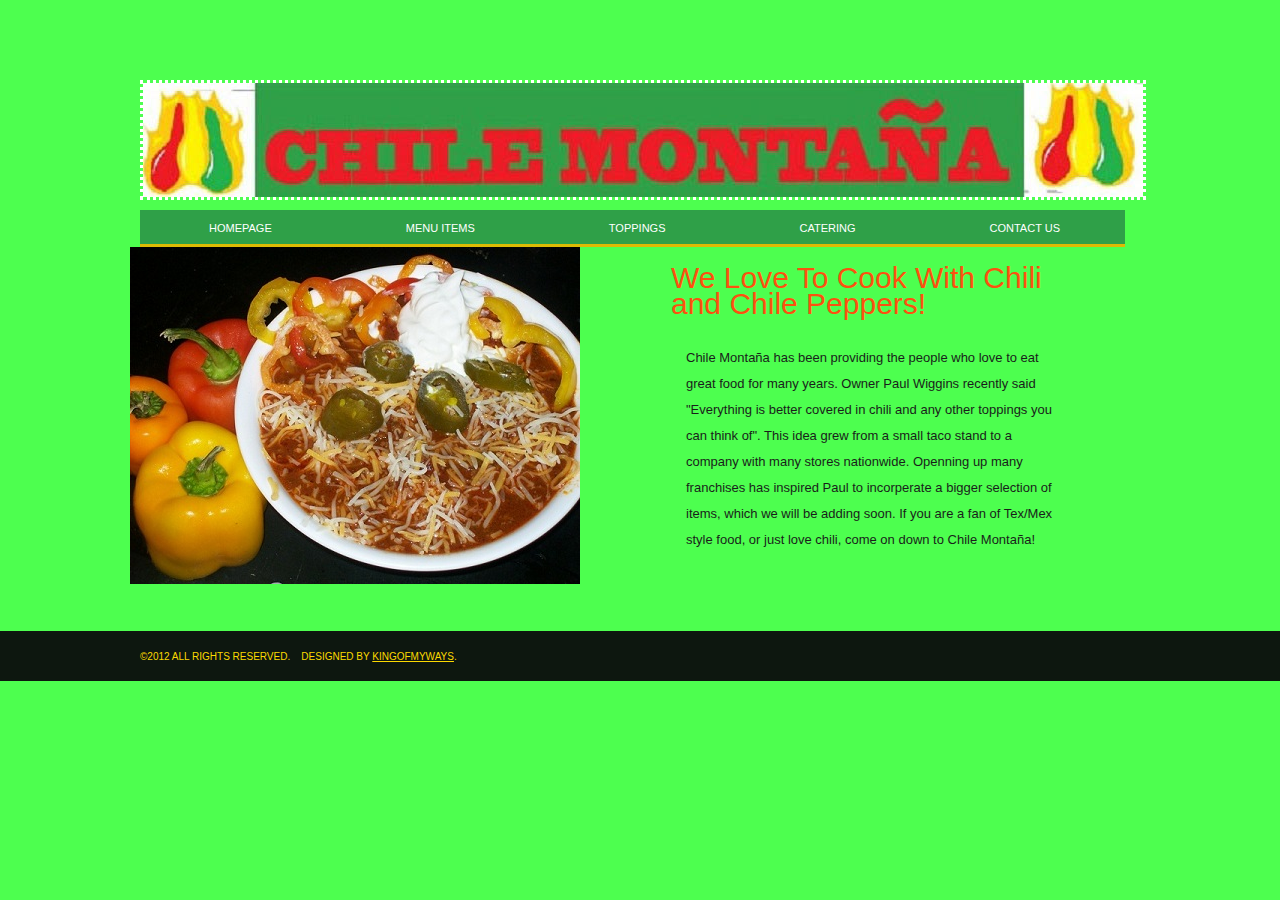
<file: index.html>
<!DOCTYPE html>
<html lang="en">
  
<head>
   <link rel="icon" href="favicon.png">
   <title>Chili Monta&#241;a</title>
   <meta charset="utf-8">
   <link href="chili.css" rel="stylesheet">
</head>

<body>
   <div id="header">
     <div id="logo">
       <h1><a href="#"><img src="banner.jpg" height="114" width="1000" alt="Logo" ></a></h1>
     </div>
   </div> 
   <div id="menu-bg">
     <div id="menu">
       <ul id="main">
         <li class="nav"><a href="index.html">Homepage</a></li>
         <li class="nav"><a href="morefood.html">Menu Items</a></li>
         <li class="nav"><a href="food.html">Toppings</a></li>
         <li class="nav"><a href="catering.html">Catering</a></li>
         <li class="nav"><a href="contactus.html">Contact Us</a></li>
       </ul>
     </div>
   </div>
    <div id="page">
      <div id="content">
         <div style="padding-bottom: 20px;"><img src="chilibowl.jpg" alt="Bowl Of Chili" ></div>
      </div>
    </div>
    <div id="sidebar1" class="sidebar">
      <div class="post">
           <h1 class="title">We Love To Cook With Chili and Chile Peppers!</h1>
           
           <p>Chile Monta&#241;a has been providing the people who love to eat great food for many years.  Owner Paul Wiggins recently said "Everything is better covered in chili and any other toppings you can think of".  This idea grew from a small taco stand to a company with many stores nationwide. Openning up many franchises has inspired Paul to incorperate a bigger selection of items, which we will be adding soon.  If you are a fan of Tex/Mex style food, or just love chili, come on down to Chile Monta&#241;a!</p>
         </div>

    </div>
    
    <div style="clear: both;">&nbsp;</div>

<div id="footer">
  <div id="footer-content">
    <p>&copy;2012 All Rights Reserved. &nbsp;&nbsp; Designed by <a href="mailto:kingofmyways.aol.com">KINGOFMYWAYS</a>.</p>
  </div>
</div>
</body>
</html>
</file>
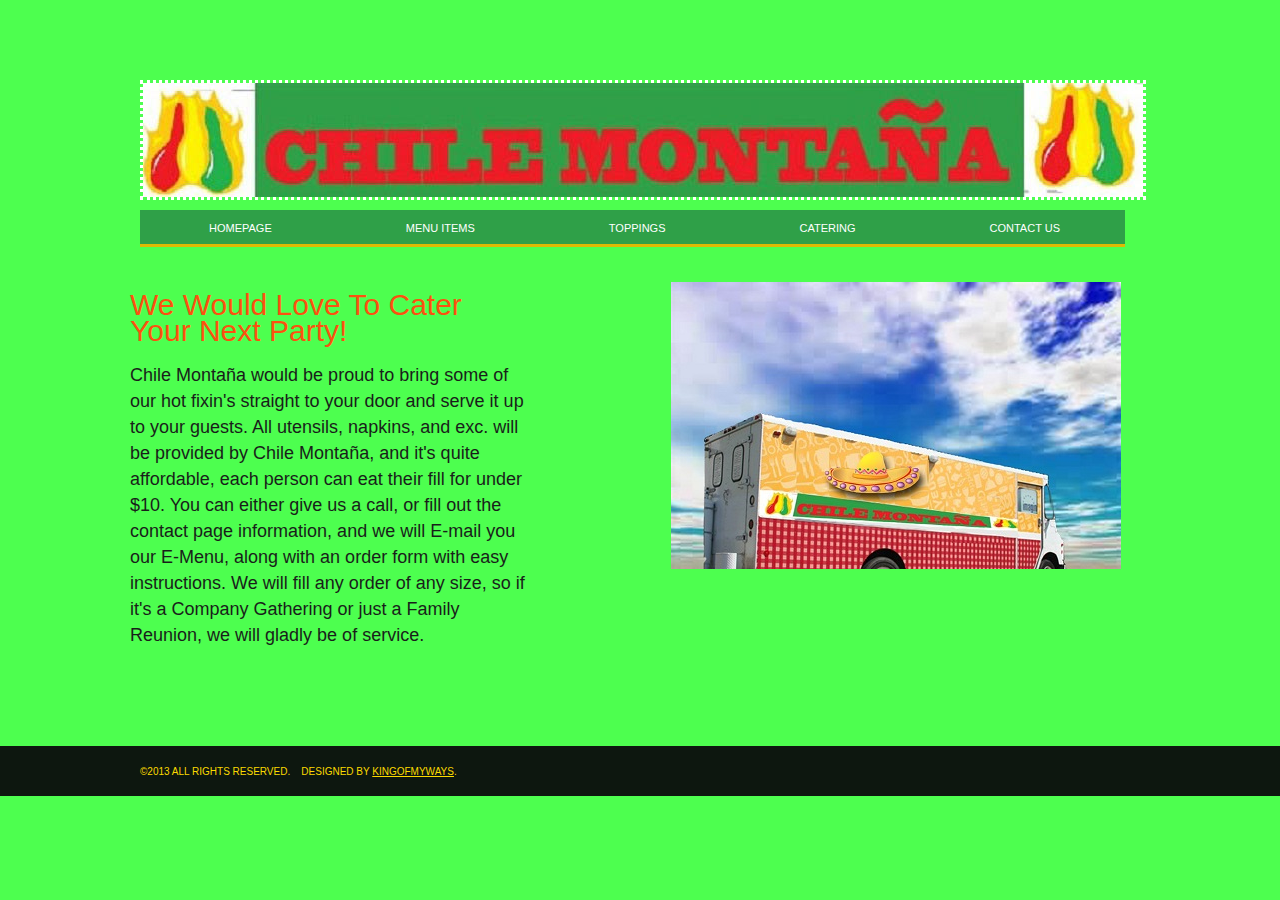
<file: catering.html>
<!DOCTYPE html>
<html lang="en">
  
<head>
   <link rel="icon" href="favicon.png">
   <title>Chile Monta&#241;a Catering</title>
   <meta charset="utf-8">
   <link href="chili.css" rel="stylesheet">
</head>

<body>
   <div id="header">
     <div id="logo">
       <h1><a href="#"><img src="banner.jpg" height="114" width="1000" alt="Logo" ></a></h1>
     </div>
   </div> 
   <div id="menu-bg">
     <div id="menu">
       <ul id="main">
         <li class="nav"><a href="index.php">Homepage</a></li>
         <li class="nav"><a href="morefood.html">Menu Items</a></li>
         <li class="nav"><a href="food.html">Toppings</a></li>
         <li class="nav"><a href="catering.html">Catering</a></li>
         <li class="nav"><a href="contactus.html">Contact Us</a></li>
       </ul>
     </div>
   </div>
    <div id="page">
      <div id="content">
        
         <div class="post"><div class="entry"><div style="padding-top:20px;">
           <h1 class="title">We Would Love To Cater Your Next Party!</h1>
             <div>
               <p>Chile Monta&#241;a would be proud to bring some of our hot fixin's straight to your door and serve it up to your guests.  All utensils, napkins, and exc. will be provided by Chile Monta&#241;a, and it's quite affordable, each person can eat their fill for under $10.  You can either give us a call, or fill out the contact page information, and we will E-mail you our E-Menu, along with an order form with easy instructions.  We will fill any order of any size, so if it's a Company Gathering or just a Family Reunion, we will gladly be of service.</p>
             </div>
         </div> 
      </div>
    </div>
      </div>
    <div id="sidebar1" class="sidebar">
      <div class="post">
        
         </div>
      <ul>
        <li>
           <div style="padding-bottom: 20px;"><img src="truck.jpg" alt="Catering Truck" ></div> 
        </li>
      </ul>
    </div>
    
    <div style="clear: both;">&nbsp;</div>
  </div>
<div id="footer">
  <div id="footer-content">
    <p>&copy;2013 All Rights Reserved. &nbsp;&nbsp; Designed by <a href="mailto:kingofmyways.aol">KINGOFMYWAYS</a>.</p>
  </div>
</div>
</body>
</html>
</file>
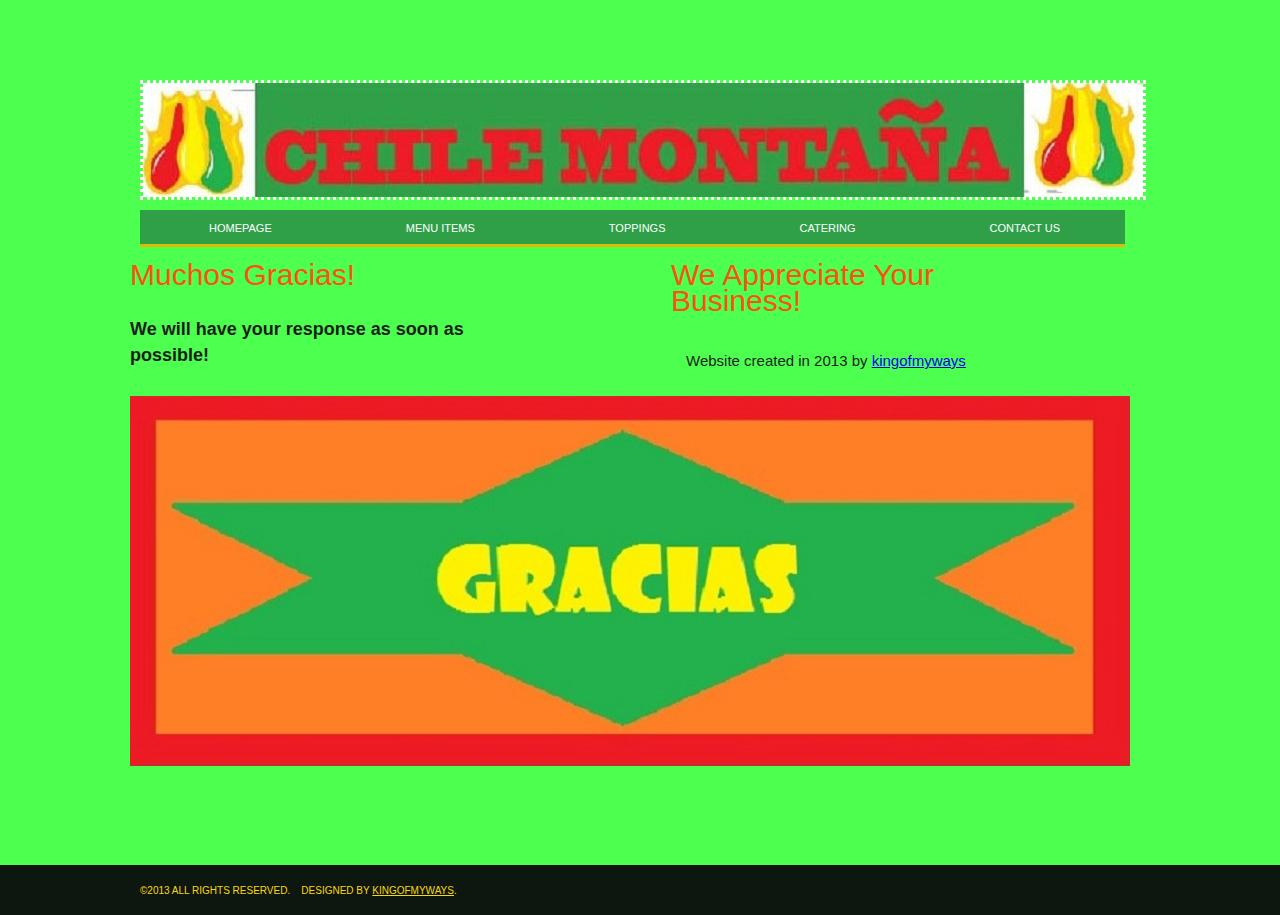
<file: gracias.html>
<!DOCTYPE html>
<html lang="en">
  
<head>
   <link rel="icon" href="favicon.png">
   <title>Mucho Gracias from Chile Monta&#241;a</title>
   <meta charset="utf-8">
   <link href="chili.css" rel="stylesheet">
</head>

<body>
   <div id="header">
     <div id="logo">
       <h1><a href="#"><img src="banner.jpg" height="114" width="1000" alt="Logo" ></a></h1>
     </div>
   </div> 
   <div id="menu-bg">
     <div id="menu">
       <ul id="main">
         <li class="nav"><a href="index.html">Homepage</a></li>
         <li class="nav"><a href="morefood.html">Menu Items</a></li>
         <li class="nav"><a href="food.html">Toppings</a></li>
         <li class="nav"><a href="catering.html">Catering</a></li>
         <li class="nav"><a href="contactus.html">Contact Us</a></li>
       </ul>
     </div>
   </div>
    <div id="page">
      <div id="content">

         <div class="post">
            
           <h1 class="title">Muchos Gracias! </h1>
            <div class="entry"><p><strong>We will have your response as soon as possible!</strong></p>
         </div>
            <div style="padding-bottom: 20px;"><img src="gracias.jpg" alt="Gracias" ></div>
      </div>
    </div>
    <div id="sidebar1" class="sidebar">
      <div class="post">
           <h1 class="title">We Appreciate Your Business!</h1>
           <p class="byline"><small>Website created in 2013 by <a href="mailtokingofmyways@aol.com">kingofmyways</a></small></p>
          
         </div>
      <ul>

      </ul>
    </div>
    
    <div style="clear: both;">&nbsp;</div>
  </div>
<div id="footer">
  <div id="footer-content">
    <p>&copy;2013 All Rights Reserved. &nbsp;&nbsp; Designed by <a href="mailto:kingofmyways.aol">KINGOFMYWAYS</a>.</p>
  </div>
</div>
</body>
</html>
</file>
<file: chili.css>
body {
	margin: 0;
	padding: 0;
	background: #4dff4f;
	font-family: Arial, Helvetica, sans-serif;
	font-size: 13px;
	color: #191e1a;
}


h1 {
	font-size: 2em;
}

h2 {
	font-size: 1.6em;
}

h3 {
	font-size: 1em;
}

a:hover {
	border-bottom: none;
}

a img {
	border: dotted;
}

img.left {
	float: left;
	margin: 0 20px 0 0;
}

img.right {
	float: right;
	margin: 0 0 0 20px;
}

#header {
	width: 100%;
	height: 210px;
}

#logo {
	width: 1000px;
	height: 114px;
	margin: 0 auto;
	padding: 0 10px;
}

#logo h1, #logo p {
	float: left;
	margin: 0;
	color: #FFFFFF;
}

#logo h1 {
	padding: 80px 0 0 0;
	font-weight: normal;
	font-size: 3em;
}

#logo p {
	text-transform: uppercase;
	padding: 100px 0 0 3px;
	font-size: 10px;
	color: #FFFFFF;
}

#logo a {
	border: none;
	text-decoration: none;
	color: #FFFFFF;
}



#menu {
	width: 1000px;
	margin: 0 auto;
}

#menu ul {
	margin: 0;
	padding: 0;
	list-style: none;
}

#menu li {
	display: inline;
}

#menu a {
	display: block;
	float: left;
	margin: 0 3px 0 0;
	padding: 12px 12px 10px 12px;
	border: none;
	text-decoration: none;
	text-transform: uppercase;
	font-family: Arial, Helvetica, sans-serif;
	font-size: 11px;
	color: #f41b26;
}


#menu .nav a {
	background: none;
	padding-left: 69px;
	padding-right: 65px;
	margin: 0 0px 0 0;
	background: #2fa048;
	border-bottom: 3px solid #DDBB04;
	color: #FFFFFF;
}

#page {
	width: 1020px;
	margin: 0 auto;
	padding: 20px 0;
}

#page-bg {
	padding: 15px 28px;
}

#latest-post {
	border: 1px dashed #8D8D8D;
}

.byline {font-size: large}

#content {
	float: left;
	width: 400px;
	padding-right: 120px;
}

#content a {color: #FBD900}

.post {
	margin-bottom: 20px;
	padding-bottom: 15px;
	line-height: 200%;
}

.post h1 {
	font-weight: normal;
	font-size: 30px;
}

.post h2 {
	font-size: 24px;
}

.title {
	margin: 0;
	padding: 15px 0px 0px 0px;
	font-weight: normal;
	color: #fc510f;
	border-bottom: none
}


.entry {
	padding: 10px 0px;
        font-size: large;
}

#sidebar1 {
	padding-right: 20px;
}

.sidebar {
	float: left;
	width: 400px;
	padding: 0px 40px 0px 21px;
}

.sidebar ul {
	margin: 0;
	padding: 0;
	list-style: none;
}

.sidebar p {
	padding: 15px 15px;
}



#footer {
	background-color: #0D170F;
	height: 50px;
}

#footer-content {
	width: 1000px;
	margin: 0px auto;
}

#footer p {
	margin: 0;
	padding: 20px 0 0 0;
	text-align: left;
	text-transform: uppercase;
	font-size: 10px;
	color: #FBD900;
}

#footer a {
	color: #FBD900;
}
input {display: block;
margin-bottom: 20px;}

textarea {display: block;
margin-bottom: 20px}

#mySubmit {margin-left: 130px;
margin-top:50px;}

form { background-color: #fefe78;
font-family: Arial,sans-serif;
width: 350px;
padding: 5px;}

label {float: left;
width:  100px;
display: block;
text-align: right;
padding-right: 35px;
}

textarea {margin-top: 10px;
display: block;}
</file>
